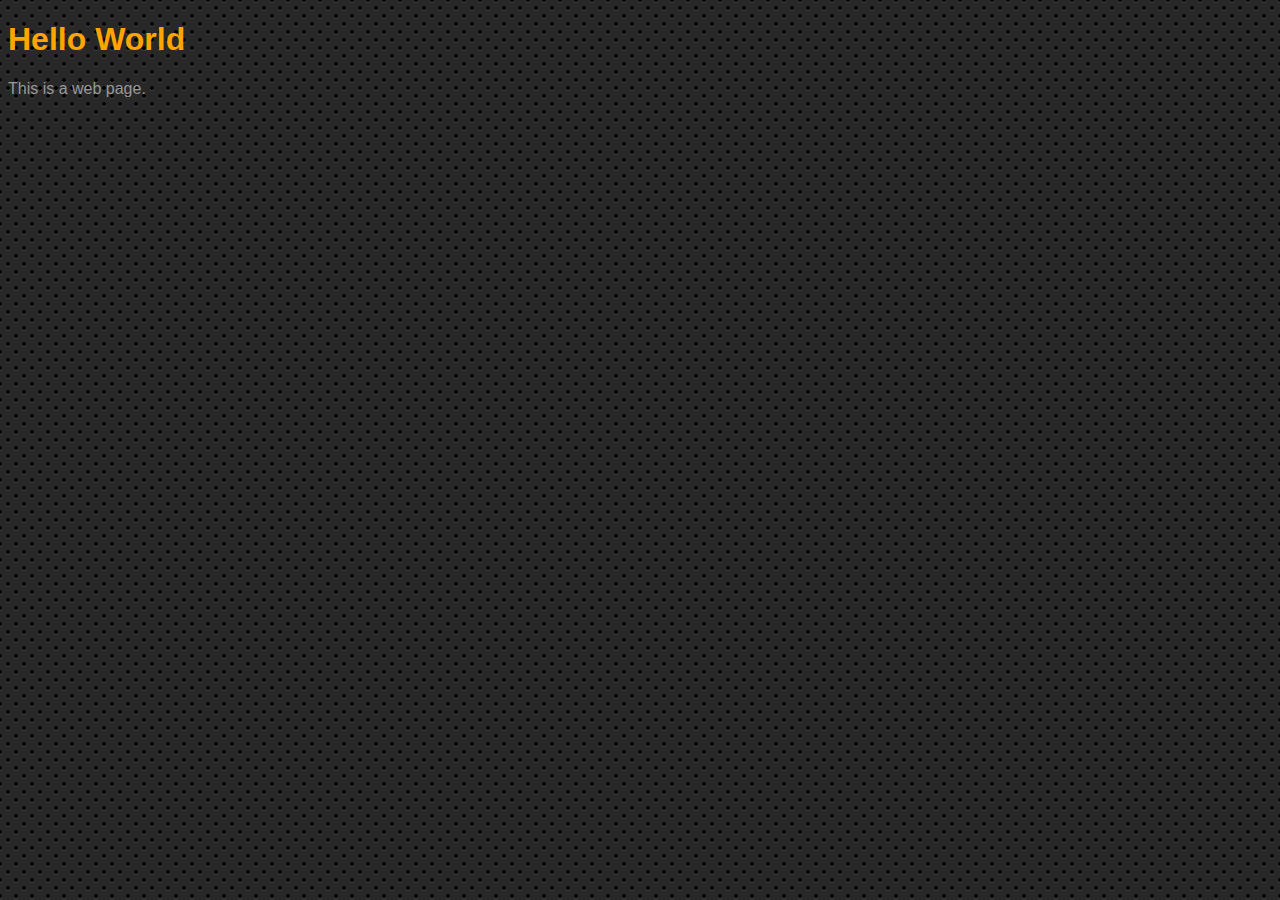
<file: index.html>
<!DOCTYPE html>
<html lang="en">
  <head>
    <meta charset="utf-8">
    <title>Hello World</title>
    <link rel="stylesheet" href="css/main.css">
  </head>
  <body>
    <h1>Hello World</h1>
    <p>This is a web page.</p>
  </body>
</html>
</file>
<file: css/main.css>
body {
   background:
      radial-gradient(black 15%, transparent 16%) 0 0,
      radial-gradient(black 15%, transparent 16%) 8px 8px,
      radial-gradient(rgba(255,255,255,.1) 15%, transparent 20%) 0 1px,
      radial-gradient(rgba(255,255,255,.1) 15%, transparent 20%) 8px 9px;
      background-color:#282828;
      background-size:16px 16px;
   color: orange;
   font-family: Arial, Helvetica, sans-serif;
}

p {
  color: #999999;
  font-size: 16px;
}
</file>
